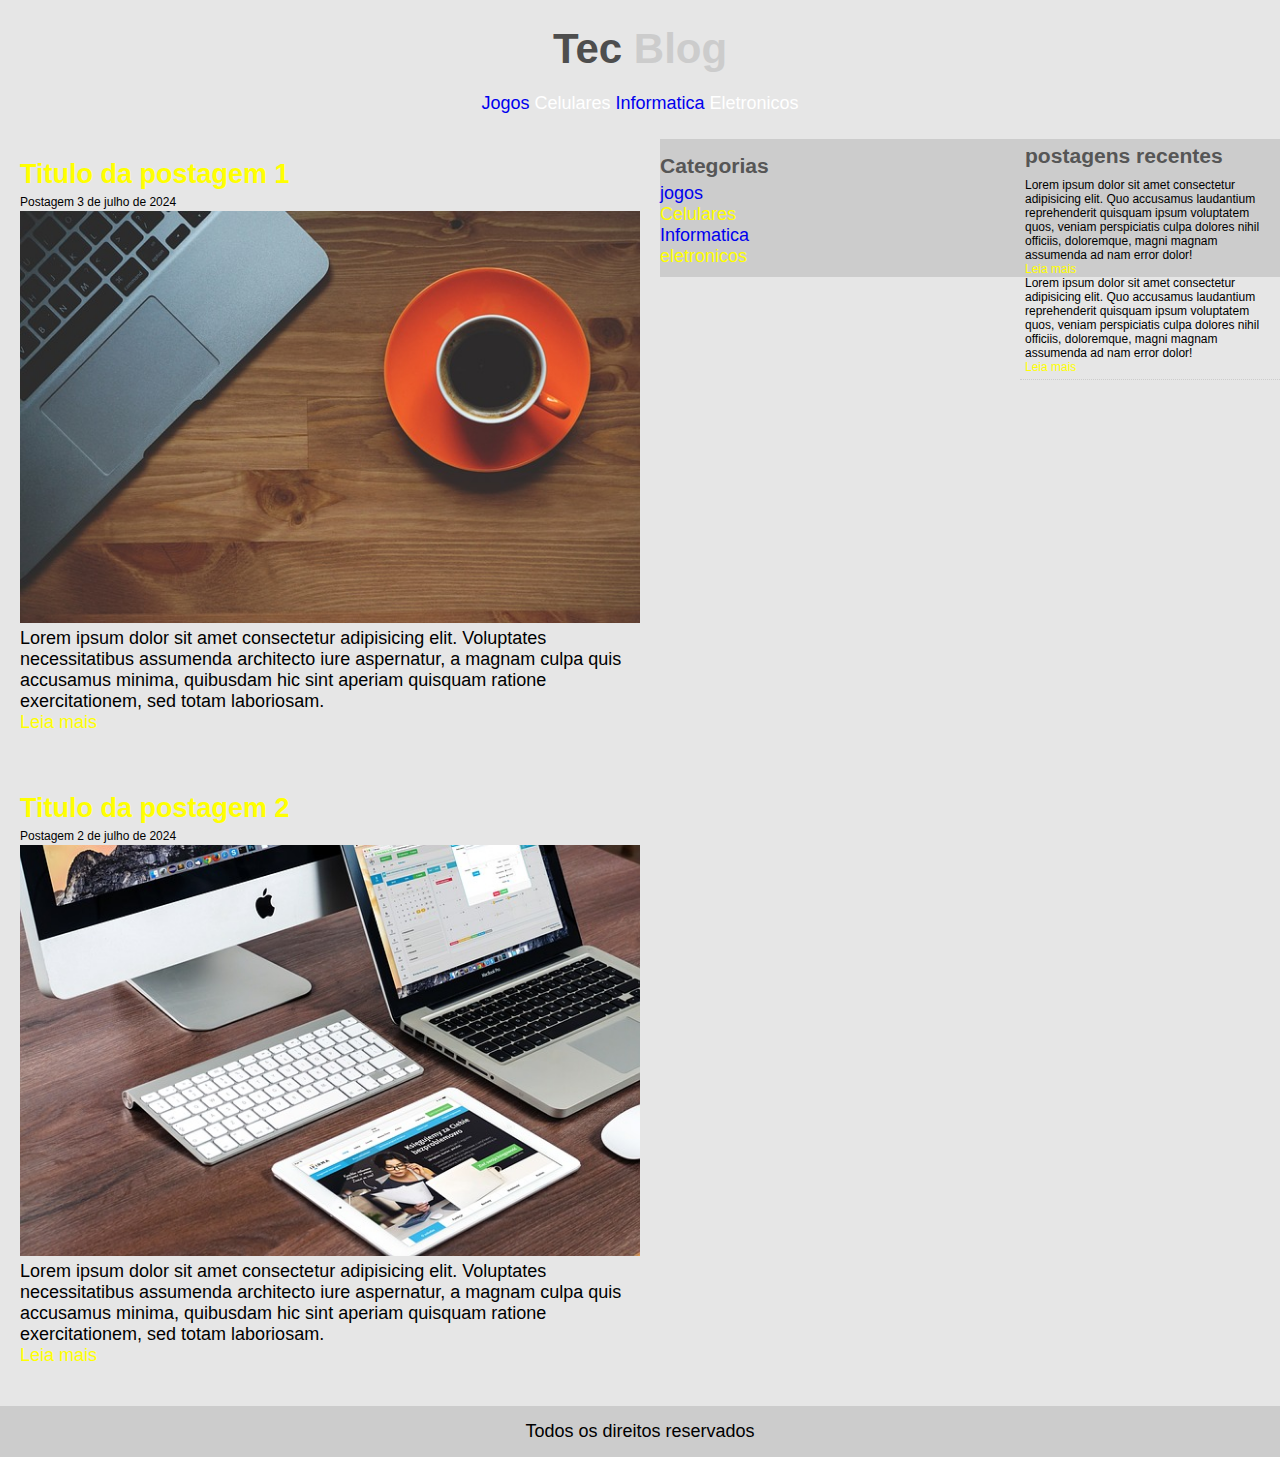
<file: blog/index.html>
<!DOCTYPE html>
<html lang="pt-br">

<head>
    <meta charset="UTF-8">
    <meta name="viewport" content="width=device-width, initial-scale=1.0">
    <title>TecBlog - seu blog de tecnologia</title>
    <link rel="stylesheet" type="text/css" href="assets/CSS/estilo.css">
</head>

<body>

    <header id="area-cabeçalho">
        <!-- area cabeçalho -->
        <div id="area-">
            <!-- logo -->
            <div id="area-logo">
                <h1>Tec <span class="branco">Blog</span></h1>
            </div>

            <!-- menu -->
            <div id="area-menu">
                <a href="jogos.html">Jogos</a>
                <a href="">Celulares</a>
                <a href="info.html">Informatica</a>
                <a href="">Eletronicos</a>
            </div>

        </div>

    </header>

    <!-- area principal -->
    <main id="area-principal">
        <!-- area de postagens -->
        <div id="area-postagens">
            <!-- postagem -->
            <div class="postagem">
                <h2>Titulo da postagem 1</h2>
                <span class="data-postagem">Postagem 3 de julho de 2024</span>

                <img src="assets/imagens/imagem1.jpg" width="620px" alt="">
                <p>Lorem ipsum dolor sit amet consectetur adipisicing elit. Voluptates necessitatibus assumenda
                    architecto iure aspernatur, a magnam culpa quis accusamus minima, quibusdam hic sint aperiam
                    quisquam ratione exercitationem, sed totam laboriosam.
                </p>
                <a href="">Leia mais</a>
            </div>
            <!-- postagem 2 -->
            <div class="postagem">
                <h2>Titulo da postagem 2</h2>
                <span class="data-postagem">Postagem 2 de julho de 2024</span>

                <img src="assets/imagens/imagem2.jpg" width="620px" alt="">
                <p>Lorem ipsum dolor sit amet consectetur adipisicing elit. Voluptates necessitatibus assumenda
                    architecto iure aspernatur, a magnam culpa quis accusamus minima, quibusdam hic sint aperiam
                    quisquam ratione exercitationem, sed totam laboriosam.
                </p>
                <a href="">Leia mais</a>
            </div>
        </div>

        <!-- area lateral -->
        <div id="area-lateral">
            <!-- conteudo lateral -->
            <h3>postagens recentes</h3>

            <!-- postagem 1 -->
            <div class="postagem-lateral">
                <p>Lorem ipsum dolor sit amet consectetur adipisicing elit. Quo accusamus laudantium reprehenderit
                    quisquam ipsum voluptatem quos, veniam perspiciatis culpa dolores nihil officiis, doloremque, magni
                    magnam assumenda ad nam error dolor!</p>
                    <a href="">Leia mais</a>
                    <p>Lorem ipsum dolor sit amet consectetur adipisicing elit. Quo accusamus laudantium reprehenderit
                        quisquam ipsum voluptatem quos, veniam perspiciatis culpa dolores nihil officiis, doloremque, magni
                        magnam assumenda ad nam error dolor!</p>
                        <a href="">Leia mais</a>
                </div>
            </div>
            <!-- conteudo lateral -->
            <div class="conteudo-lateral">
                <h3>Categorias</h3>
                <a href="jogos.html">jogos</a><br>
                <a href="">Celulares</a><br>
                <a href="info.html">Informatica</a><br>
                <a href="">eletronicos</a><br>
            </div>
        </div>
    </main>

    <footer id="rodape">
        <p>Todos os direitos reservados</p>
    </footer>

</body>

</html>
</file>
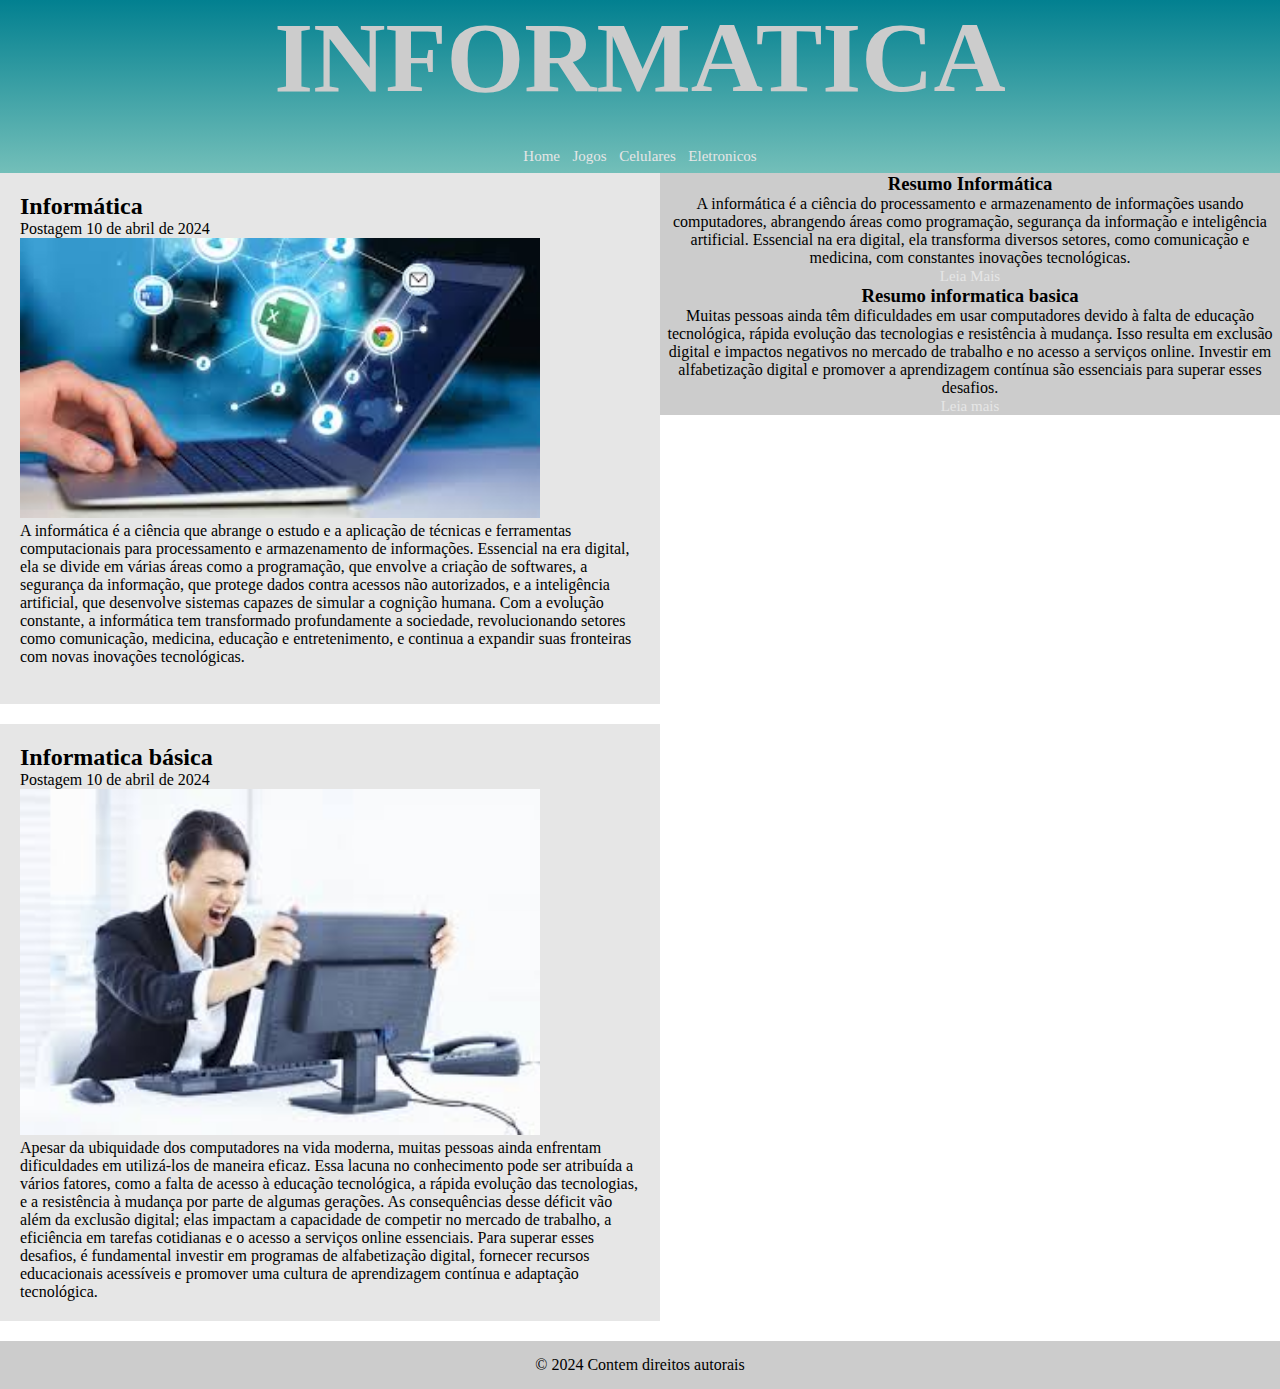
<file: blog/info.html>
<!DOCTYPE html>
<html lang="pt-br">

<head>
    <meta charset="UTF-8">
    <meta name="viewport" content="width=device-width, initial-scale=1.0">
    <title>INFORMATICA</title>
    <link rel="stylesheet" type="text/css" href="assets/CSS/info.css">
</head>

<body>

    <header>
        <div id="area-cabeçalho">
            <div>
                <h1>INFORMATICA</h1>
            </div>

            <div>
                <a href="index.html">Home</a>
                <a href="jogos.html">Jogos</a>
                <a href="">Celulares</a>
                <a href="">Eletronicos</a>
            </div>
        </div>
    </header>

    <main>
        <div id="area-postagens">
            <div class="postagem">
                <h2>Informática</h2>
                <span>Postagem 10 de abril de 2024</span>
                <img src="assets/imagens/download (2).jpeg" width="520px" alt="">
                <p>
                    A informática é a ciência que abrange o estudo e a aplicação de técnicas e ferramentas
                    computacionais para processamento e armazenamento de informações. Essencial na era digital, ela se
                    divide em várias áreas como a programação, que envolve a criação de softwares, a segurança da
                    informação, que protege dados contra acessos não autorizados, e a inteligência artificial, que
                    desenvolve sistemas capazes de simular a cognição humana. Com a evolução constante, a informática
                    tem transformado profundamente a sociedade, revolucionando setores como comunicação, medicina,
                    educação e entretenimento, e continua a expandir suas fronteiras com novas inovações tecnológicas.
                </p>
                <a href="">Leia mais</a>
            </div>
            <div class="postagem">
                <h2>Informatica básica</h2>
                <span>Postagem 10 de abril de 2024</span>
                <img src="assets/imagens/download.jpeg" width="520px" alt="">
                <p>
                    Apesar da ubiquidade dos computadores na vida moderna, muitas pessoas ainda enfrentam dificuldades
                    em utilizá-los de maneira eficaz. Essa lacuna no conhecimento pode ser atribuída a vários fatores,
                    como a falta de acesso à educação tecnológica, a rápida evolução das tecnologias, e a resistência à
                    mudança por parte de algumas gerações. As consequências desse déficit vão além da exclusão digital;
                    elas impactam a capacidade de competir no mercado de trabalho, a eficiência em tarefas cotidianas e
                    o acesso a serviços online essenciais. Para superar esses desafios, é fundamental investir em
                    programas de alfabetização digital, fornecer recursos educacionais acessíveis e promover uma cultura
                    de aprendizagem contínua e adaptação tecnológica.
                </p>
            </div>
        </div>

        <div id="area-lateral">
            <div class="postagem-lateral">
                <h3>Resumo Informática</h3>
                <p>
                    A informática é a ciência do processamento e armazenamento de informações usando computadores,
                    abrangendo áreas como programação, segurança da informação e inteligência artificial. Essencial na
                    era digital, ela transforma diversos setores, como comunicação e medicina, com constantes inovações
                    tecnológicas.
                </p>
                <a href="">Leia Mais</a>
            </div>
            <div class="postagem-lateral2">
                <h3>Resumo informatica basica</h3>
                <p>Muitas pessoas ainda têm dificuldades em usar computadores devido à falta de educação tecnológica,
                    rápida evolução das tecnologias e resistência à mudança. Isso resulta em exclusão digital e impactos
                    negativos no mercado de trabalho e no acesso a serviços online. Investir em alfabetização digital e
                    promover a aprendizagem contínua são essenciais para superar esses desafios.
                </p>
                <a href="">Leia mais</a>
            </div>
        </div>
    </main>

    <footer id="rodape"><p>&copy; 2024 Contem direitos autorais</p></footer>

</body>

</html>

<!-- git add .
git commit -m "Mensagem do commit"
git push -->
</file>
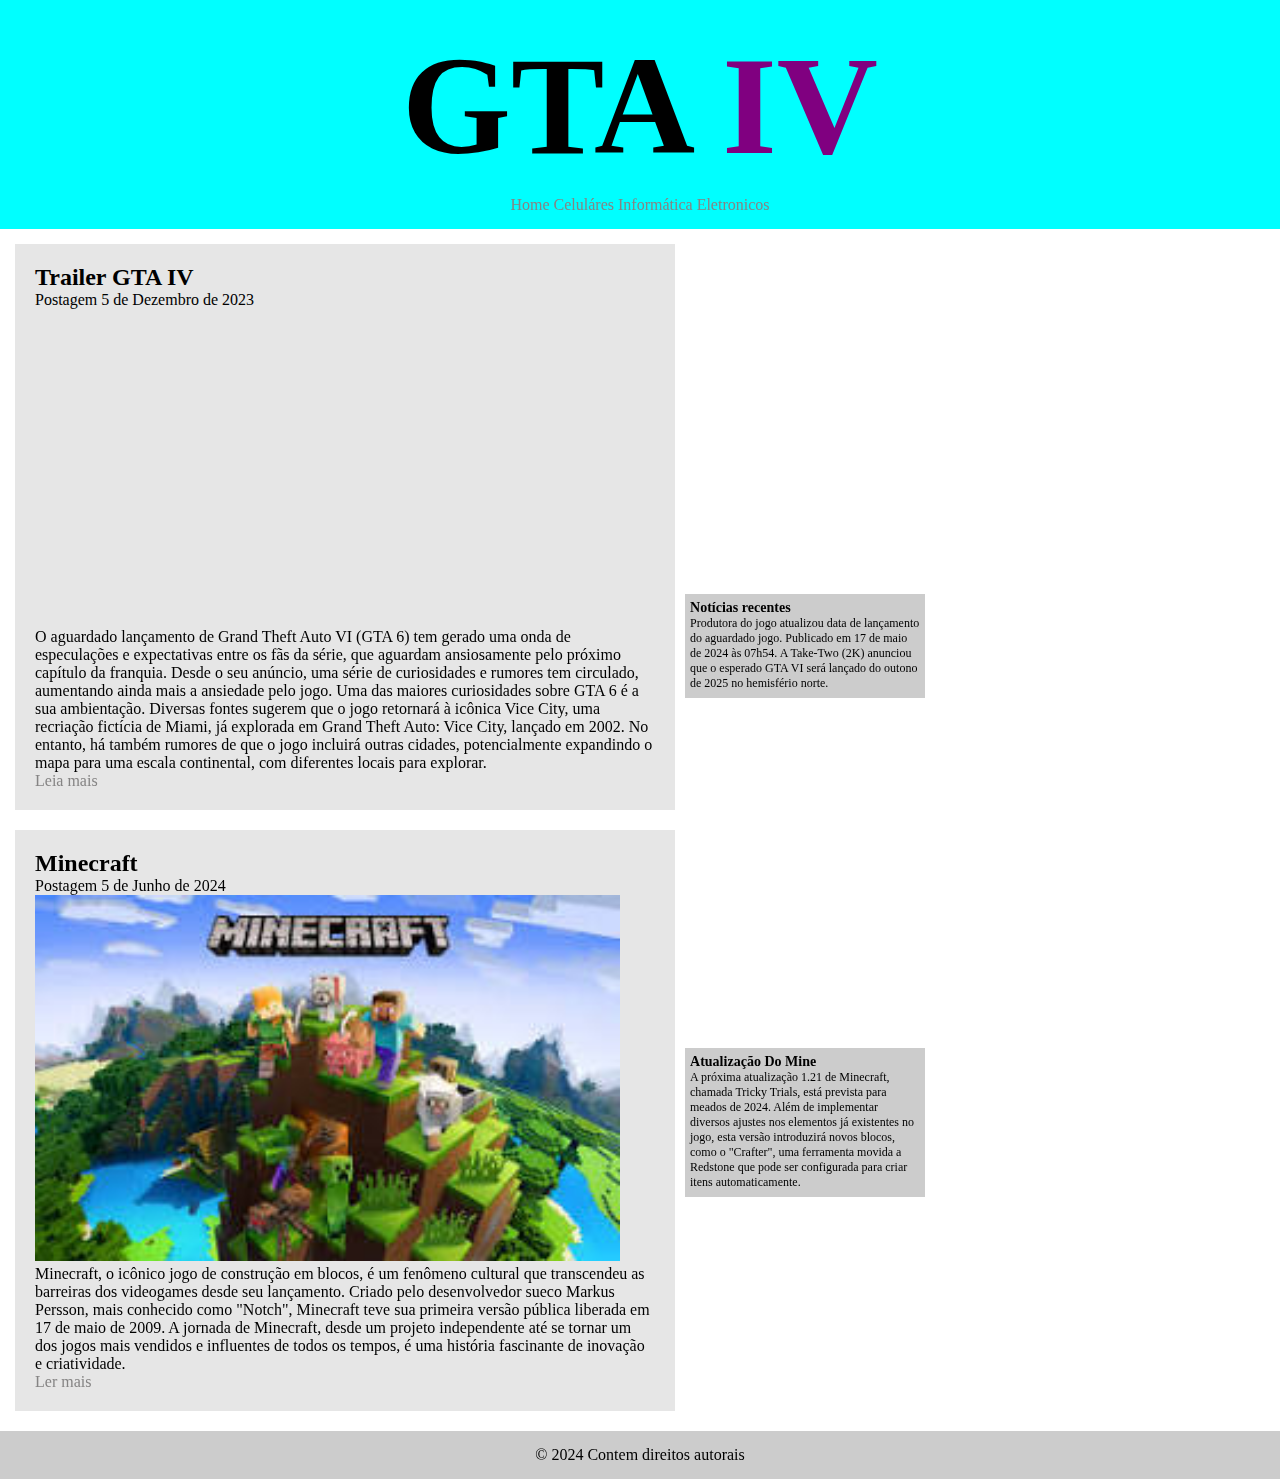
<file: blog/jogos.html>
<!DOCTYPE html>
<html lang="pt-br">

<head>
    <meta charset="UTF-8">
    <meta name="viewport" content="width=device-width, initial-scale=1.0">
    <title>Jogos do momento</title>
    <link rel="stylesheet" type="text/css" href="assets/CSS/jogos.css">
</head>

<body>

    <header id="area-cabeçalho">
        <div>
            <div id="area-logo">
                <h1> GTA <span class="roxo"> IV </span></h1>
            </div>

            <div>
                <a href="index.html">Home</a>
                <a href="">Celuláres</a>
                <a href="info.html">Informática</a>
                <a href="">Eletronicos</a>
            </div>
        </div>
    </header>

    <main id="area-pricipal">
        <div id="area-postagens">
            <div class="postagem">
                <h2>Trailer GTA IV</h2>
                <span>Postagem 5 de Dezembro de 2023</span>
                <iframe width="560" height="315" src="https://www.youtube.com/embed/4wSw-p7xDtw?si=gnQXvvV1YNPH1L-m"
                    title="YouTube video player" frameborder="0"
                    allow="accelerometer; autoplay; clipboard-write; encrypted-media; gyroscope; picture-in-picture; web-share"
                    referrerpolicy="strict-origin-when-cross-origin" allowfullscreen>
                </iframe>
                <p>
                    O aguardado lançamento de Grand Theft Auto VI (GTA 6) tem gerado uma onda de especulações e
                    expectativas entre os fãs da série, que aguardam ansiosamente pelo próximo capítulo da franquia.
                    Desde o seu anúncio, uma série de curiosidades e rumores tem circulado, aumentando ainda mais a
                    ansiedade pelo jogo.

                    Uma das maiores curiosidades sobre GTA 6 é a sua ambientação. Diversas fontes sugerem que o jogo
                    retornará à icônica Vice City, uma recriação fictícia de Miami, já explorada em Grand Theft Auto:
                    Vice City, lançado em 2002. No entanto, há também rumores de que o jogo incluirá outras cidades,
                    potencialmente expandindo o mapa para uma escala continental, com diferentes locais para explorar.
                </p>
                <a href="">Leia mais</a>
            </div>
            <div class="postagem">
                <h2>Minecraft</h2>
                <span>Postagem 5 de Junho de 2024</span>
                <img src="assets/imagens/download.jpg" width="585x" alt="">
                <p>Minecraft, o icônico jogo de construção em blocos, é um fenômeno cultural que transcendeu as
                    barreiras dos videogames desde seu lançamento. Criado pelo desenvolvedor sueco Markus Persson, mais
                    conhecido como "Notch", Minecraft teve sua primeira versão pública liberada em 17 de maio de 2009. A
                    jornada de Minecraft, desde um projeto independente até se tornar um dos jogos mais vendidos e
                    influentes de todos os tempos, é uma história fascinante de inovação e criatividade.
                </p>
                <a href="">Ler mais</a>
            </div>
        </div>

        <!-- Area lateral -->
        <div id="area-lateral">
            <div class="postagem-lateral">
                <h3>Notícias recentes</h3>
                <p>Produtora do jogo atualizou data de lançamento do aguardado jogo. Publicado em 17 de maio de 2024 às
                    07h54. A Take-Two (2K) anunciou que o esperado GTA VI será lançado do outono de 2025 no hemisfério
                    norte.
                </p>
            </div>
            <div class="postagem-lateral">
                <h3>Atualização Do Mine</h3>
                <p>A próxima atualização 1.21 de Minecraft, chamada Tricky Trials, está prevista para meados de 2024.
                    Além de implementar diversos ajustes nos elementos já existentes no jogo, esta versão introduzirá
                    novos blocos, como o "Crafter", uma ferramenta movida a Redstone que pode ser configurada para criar
                    itens automaticamente.
                </p>
            </div>
        </div>
    </main>

    <footer id="rodape">
        <p>&copy; 2024 Contem direitos autorais</p>
    </footer>

</body>

</html>
</file>
<file: blog/assets/CSS/estilo.css>
/* estilos gerais */

* {
    margin: 0;
    padding: 0;
}

body {
    font-size: 18px;
    font-family: 'Trebuchet MS', Helvetic, sans-serif;
    background-color: #e6e6e6;

}

.navbar {
    background-color: bisque;
    overflow: hidden;
}

.navbar a {
    float: left;
    text-align: center;
    color: azure;
    text-decoration: none;
    font-size: 17px;
    padding: 14px 16px;
}

.navbar a:hover {
    background-color: #ddd;
    color: rgb(43 , 43 , 43);
}

.navbar a.split {
    float: right;
    text-align: center;
    color: azure;
    text-decoration: none;
    font-size: 17px;
    padding: 14px 16px;
    background-color: darkgray;
}


#area-cabeçalho {
    background-color: #e6e6e6;
    padding: 15px;
    text-align: center;
}

#area-logo , #area-menu {
    padding: 10px;
}

#area-pricipal {
    width: 920px;
    margin: 0; 
    padding: 15px;
}

#area-postagens{
    width: 660px;
    float: left;
}

#area-lateral{
    width: 260px;
    float: right;
}

.postagem{
    padding: 20px;
    margin-bottom: 20px;
    background-color: #e6e6e6;
}

.conteudo-lateral {
    background-color: #ccc;
    padding: 10px;
    margin-bottom: 20px;
}

.postagem-lateral{
    font-size: 12px;
    padding: 5px;
    border-bottom: 1px dotted #ccc;
}

#rodape {
    text-align: center;
    padding: 15px;
    background-color: #ccc;
    clear: both;
}

/* formataçoes gerais */

a {
    text-decoration: none;
}

a:visited {
    color: yellow;
}

a:hover{
    text-decoration: none;
}

#area-cabeçalho a:visited {
    color: #fff;
    padding: 12px;
}

h1 {
    color: #4e4e4e;
    font-size: 42px;
}

h2 {
    color: yellow;
}

h3{
    color: #565656;
    background-color: #ccc;
    padding: 5px;
}

.branco {
    color: #ccc;
}

.data-postagem {
    font-size: 12px;
}









/* sites

°colors 
°
fonts*/
















/* sites

°colors 
°
fonts*/
</file>
<file: blog/assets/CSS/info.css>
* {
    padding: 0;
    margin: 0;
}

#area-cabeçalho {
    background:linear-gradient(#028090 , #73BFB9);
    font-size: 50px;
    color:#ccc;
    text-align: center;
}

#area-postagens{
    width: 660px;
    float: left;
}

.postagem{
    padding: 20px;
    margin-bottom: 20px;
    background-color: #e6e6e6;
}

#area-lateral {
    background-color: #e6e6e6;
    text-align: center;
    
}

.postagem-lateral {
    background-color: #ccc;
    margin:0;
    padding-right: 0%;
}

.postagem-lateral2 {
    background-color: #ccc;
    margin:0;
    padding-right: 0%;
    text-align: center;
    padding: 00px;
}

a {
    font-size: 15px;
    text-decoration: none;
    color: #e6e6e6;
}

#rodape {
    text-align: center;
    padding: 15px;
    background-color: #ccc;
    clear: both;
}
</file>
<file: blog/assets/CSS/jogos.css>
* {
    margin: 0;
    padding: 0;
}

#area-cabeçalho {
    background-color: aqua;
    padding: 15px;
    text-align: center;
}

#area-logo , #area-menu {
    padding: 10px;
}

#area-pricipal {
    width: 920px;
    margin: 0; 
    padding: 15px;
}

#area-postagens{
    padding: 0;
    width: 660px;
    float: left;
}

#area-lateral{
    width: 260px;
    float: right;
}

.postagem{
    padding: 20px;
    margin-bottom: 20px;
    background-color: #e6e6e6;
}

.postagem-lateral {
    background-color: #ccc;
    margin: 10px;
    margin-top: 350px;
    padding-right: 0%;
}

#rodape {
    text-align: center;
    padding: 15px;
    background-color: #ccc;
    clear: both;
}

.postagem-lateral{
    font-size: 12px;
    padding: 5px;
    border-bottom: 2px dotted #ccc;
}

.roxo {
    color: purple;
}

h1 {
    font-size: 140px;
}

a {
    text-decoration: none;
    color: #858484;
}
</file>
